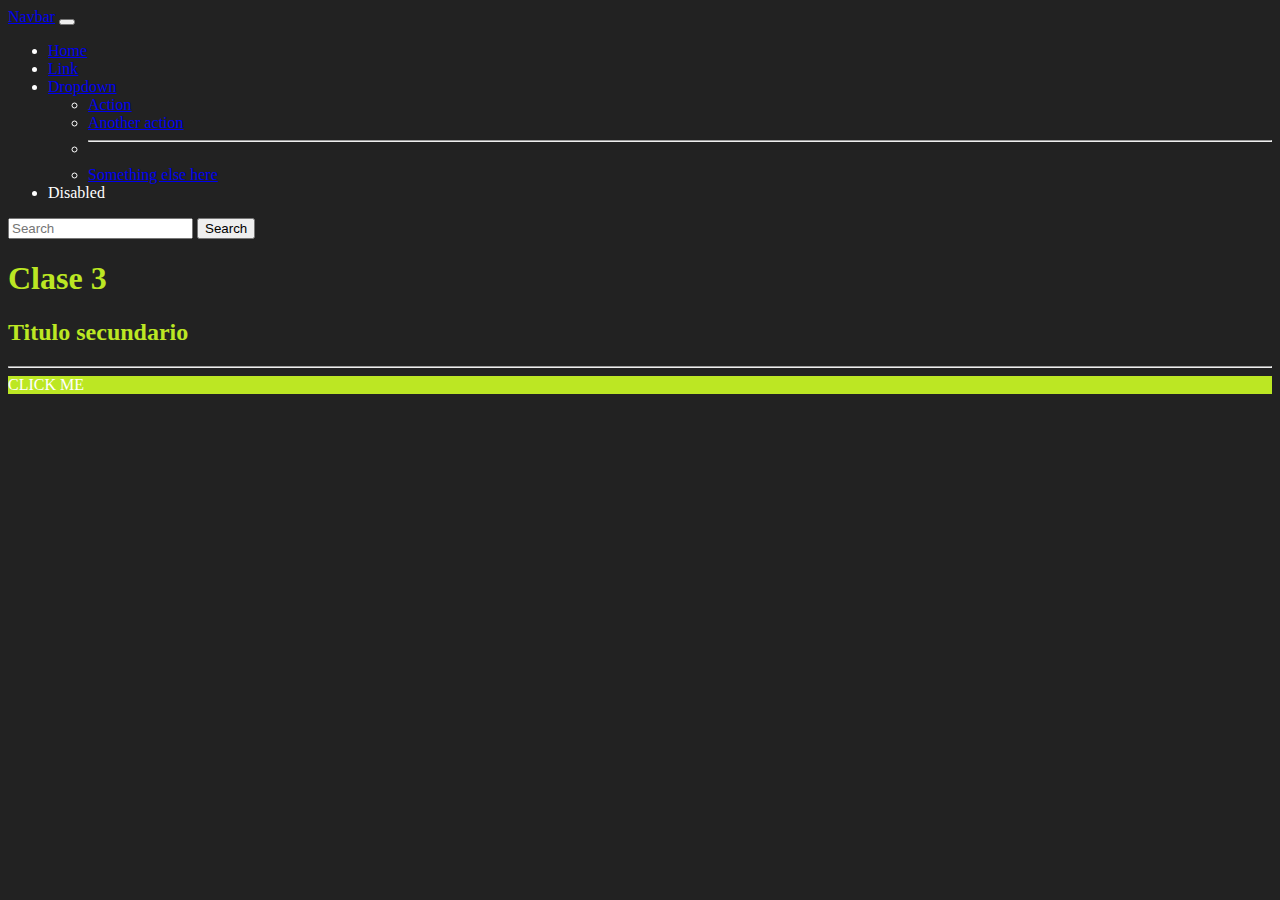
<file: clase_03/index.html>
<!DOCTYPE html>
<html lang="es">
<head>
    <meta charset="UTF-8">
    <meta http-equiv="X-UA-Compatible" content="IE=edge">
    <meta name="viewport" content="width=device-width, initial-scale=1.0">
    <title>Document</title>
    
    <link href="https://cdn.jsdelivr.net/npm/bootstrap@5.1.3/dist/css/bootstrap.min.css" rel="stylesheet" integrity="sha384-1BmE4kWBq78iYhFldvKuhfTAU6auU8tT94WrHftjDbrCEXSU1oBoqyl2QvZ6jIW3" crossorigin="anonymous">
    
    <link rel="stylesheet" href="css/estilos.css?a=1">
</head>
<body>
    <div class="container">

        <nav class="navbar navbar-expand-lg navbar-light bg-light">
            <div class="container-fluid">
              <a class="navbar-brand" href="#">Navbar</a>
              <button class="navbar-toggler" type="button" data-bs-toggle="collapse" data-bs-target="#navbarSupportedContent" aria-controls="navbarSupportedContent" aria-expanded="false" aria-label="Toggle navigation">
                <span class="navbar-toggler-icon"></span>
              </button>
              <div class="collapse navbar-collapse" id="navbarSupportedContent">
                <ul class="navbar-nav me-auto mb-2 mb-lg-0">
                  <li class="nav-item">
                    <a class="nav-link active" aria-current="page" href="#">Home</a>
                  </li>
                  <li class="nav-item">
                    <a class="nav-link" href="#">Link</a>
                  </li>
                  <li class="nav-item dropdown">
                    <a class="nav-link dropdown-toggle" href="#" id="navbarDropdown" role="button" data-bs-toggle="dropdown" aria-expanded="false">
                      Dropdown
                    </a>
                    <ul class="dropdown-menu" aria-labelledby="navbarDropdown">
                      <li><a class="dropdown-item" href="#">Action</a></li>
                      <li><a class="dropdown-item" href="#">Another action</a></li>
                      <li><hr class="dropdown-divider"></li>
                      <li><a class="dropdown-item" href="#">Something else here</a></li>
                    </ul>
                  </li>
                  <li class="nav-item">
                    <a class="nav-link disabled">Disabled</a>
                  </li>
                </ul>
                <form class="d-flex">
                  <input class="form-control me-2" type="search" placeholder="Search" aria-label="Search">
                  <button class="btn btn-outline-success" type="submit">Search</button>
                </form>
              </div>
            </div>
          </nav>





        <h1>Clase 3</h1>
        <h2>Titulo secundario</h2>
        <div id="box1" class="" style="color: #f00"></div>
        <hr>
        <div class="btn btn-danger">CLICK ME</div>
    </div>


    <script src="https://cdn.jsdelivr.net/npm/bootstrap@5.1.3/dist/js/bootstrap.bundle.min.js" integrity="sha384-ka7Sk0Gln4gmtz2MlQnikT1wXgYsOg+OMhuP+IlRH9sENBO0LRn5q+8nbTov4+1p" crossorigin="anonymous"></script>
</body>
</html>
</file>
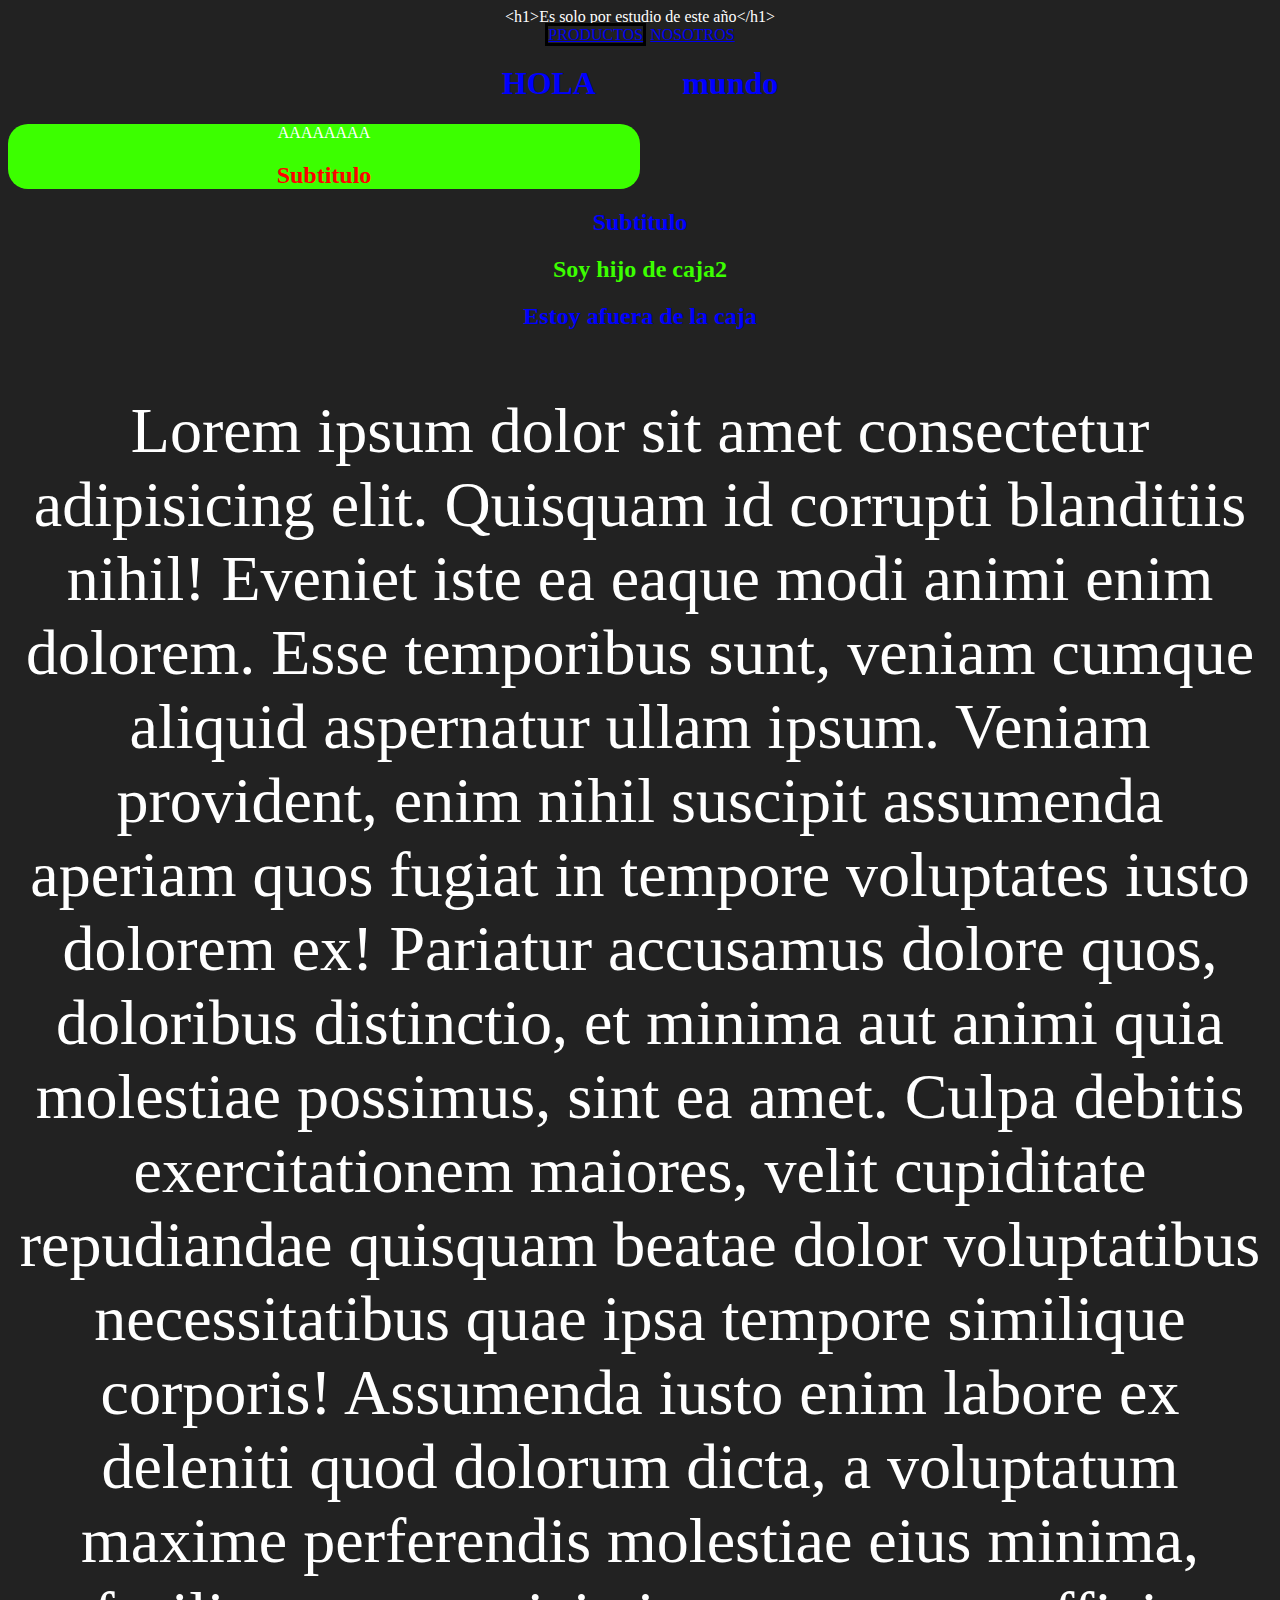
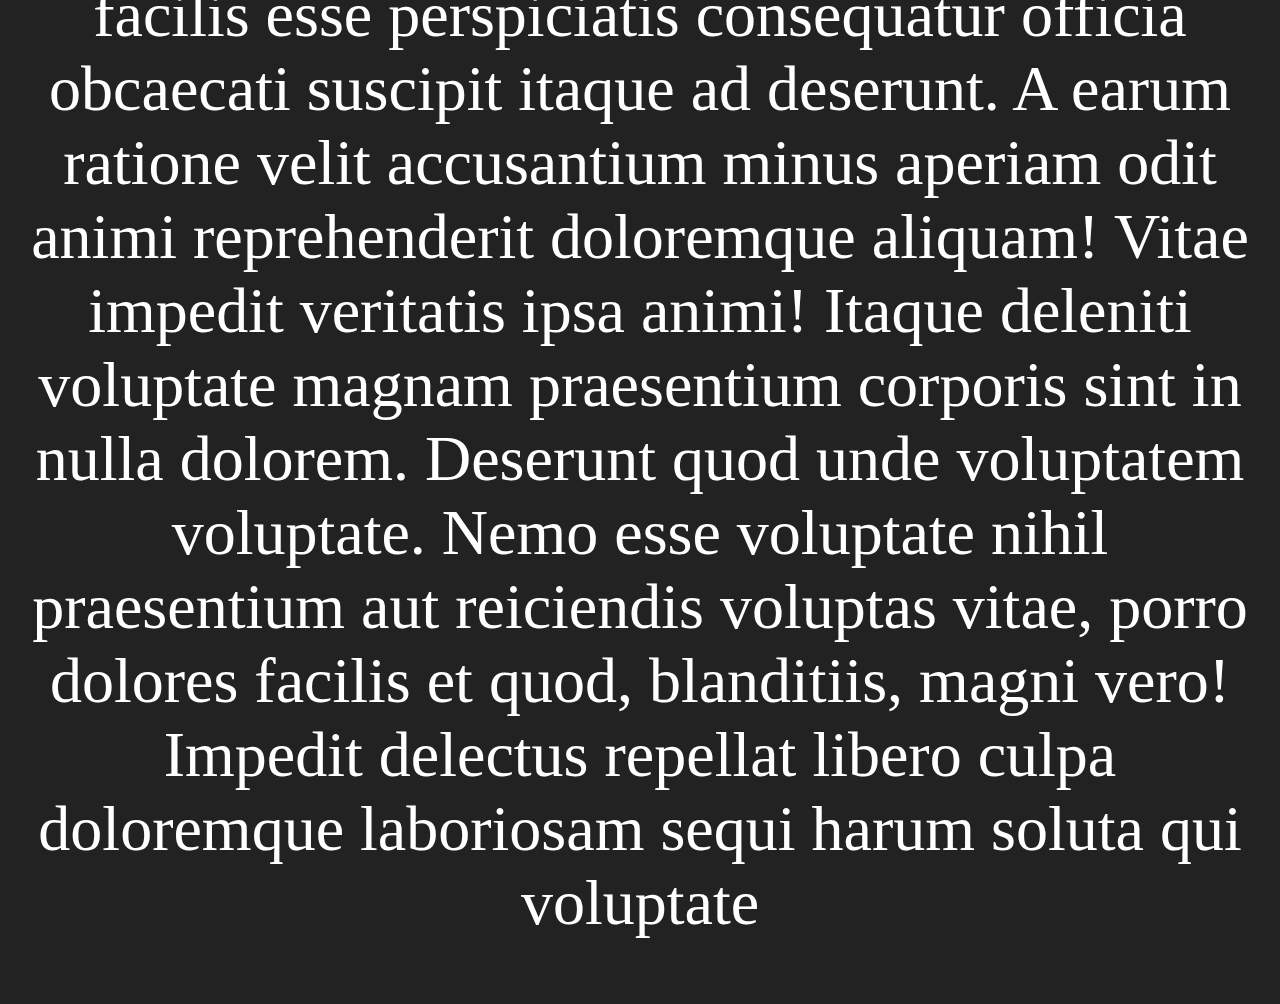
<file: clase_04/index.html>
<!DOCTYPE html>
<html lang="en">
<head>
    <meta charset="UTF-8">
    <meta http-equiv="X-UA-Compatible" content="IE=edge">
    <meta name="viewport" content="width=device-width, initial-scale=1.0">
    <title>Document</title>
    
    <link href="https://cdn.jsdelivr.net/npm/bootstrap@5.1.3/dist/css/bootstrap.min.css" rel="stylesheet" integrity="sha384-1BmE4kWBq78iYhFldvKuhfTAU6auU8tT94WrHftjDbrCEXSU1oBoqyl2QvZ6jIW3" crossorigin="anonymous">
    <link rel="stylesheet" href="css/estilos.css">
</head>
<body>

    <div class="container">
        &lt;h1&gt;Es solo por estudio de este a&ntilde;o&lt;/h1&gt;
<br>
    <nav>
        <a class="btn btn-primary btn-flat" href="productos.html">PRODUCTOS</a>
        <a href="nosotros.html">NOSOTROS</a>
    </nav>
    <h1>HOLA &nbsp;&nbsp;&nbsp;&nbsp;&nbsp;&nbsp;&nbsp;&nbsp;&nbsp;      mundo</h1>
    <div id="caja1">
        AAAAAAAA
        <h2>Subtitulo</h2>
    </div>
    <div id="caja2">
        <div>
            <h2>Subtitulo</h2>
        </div>
        <h2>Soy hijo de caja2</h2>
    </div>
    <h2>Estoy afuera de la caja</h2>
    <p>
    Lorem ipsum dolor sit amet consectetur adipisicing elit. Quisquam id corrupti blanditiis nihil! Eveniet iste ea eaque modi animi enim dolorem. Esse temporibus sunt, veniam cumque aliquid aspernatur ullam ipsum. Veniam provident, enim nihil suscipit assumenda aperiam quos fugiat in tempore voluptates iusto dolorem ex! Pariatur accusamus dolore quos, doloribus distinctio, et minima aut animi quia molestiae possimus, sint ea amet. Culpa debitis exercitationem maiores, velit cupiditate repudiandae quisquam beatae dolor voluptatibus necessitatibus quae ipsa tempore similique corporis! Assumenda iusto enim labore ex deleniti quod dolorum dicta, a voluptatum maxime perferendis molestiae eius minima, facilis esse perspiciatis consequatur officia obcaecati suscipit itaque ad deserunt. A earum ratione velit accusantium minus aperiam odit animi reprehenderit doloremque aliquam! Vitae impedit veritatis ipsa animi! Itaque deleniti voluptate magnam praesentium corporis sint in nulla dolorem. Deserunt quod unde voluptatem voluptate. Nemo esse voluptate nihil praesentium aut reiciendis voluptas vitae, porro dolores facilis et quod, blanditiis, magni vero! Impedit delectus repellat libero culpa doloremque laboriosam sequi harum soluta qui voluptate 
    </p>
    </div>
    




    <script src="https://cdn.jsdelivr.net/npm/bootstrap@5.1.3/dist/js/bootstrap.bundle.min.js" integrity="sha384-ka7Sk0Gln4gmtz2MlQnikT1wXgYsOg+OMhuP+IlRH9sENBO0LRn5q+8nbTov4+1p" crossorigin="anonymous"></script>
</body>
</html>
</file>
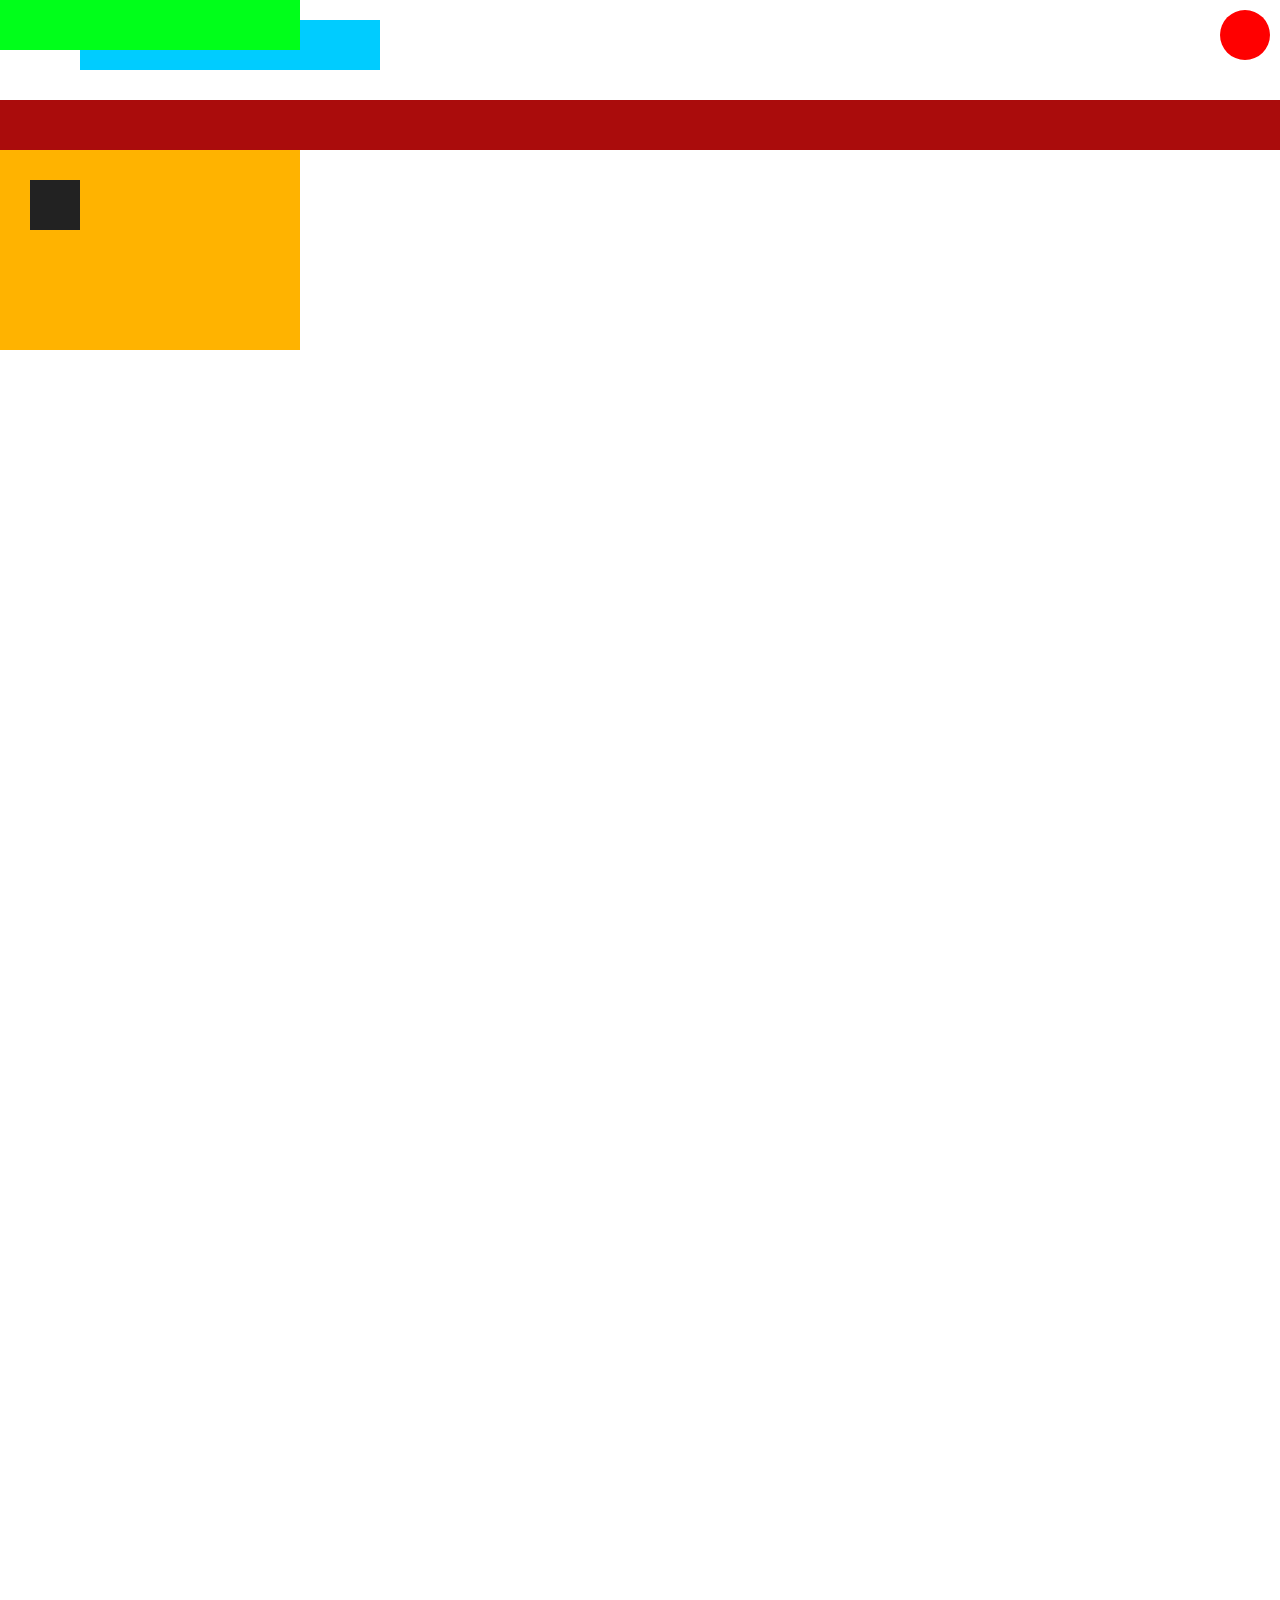
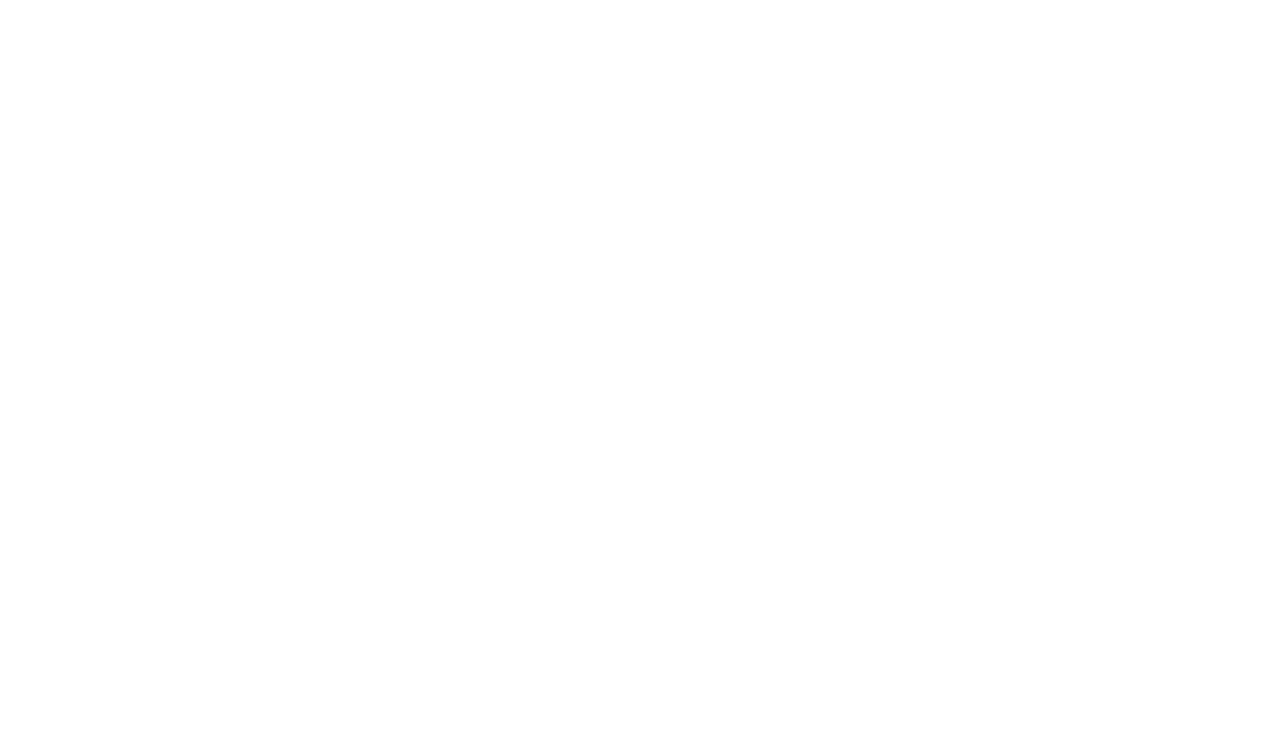
<file: clase_05/index.html>
<!DOCTYPE html>
<html lang="es">
<head>
    <meta charset="UTF-8">
    <meta http-equiv="X-UA-Compatible" content="IE=edge">
    <meta name="viewport" content="width=device-width, initial-scale=1.0">
    <title>Document</title>
    <link rel="stylesheet" href="css/estilos.css">
</head>
<body>

    <div id="caja1"></div>

    <div id="caja2"></div>
    <div id="caja3"></div>
    <div id="caja6"></div>
    <div id="caja4">
        <div id="caja5"></div>
    </div>
    





    <div style="height: 2000px ;"></div>
    
</body>
</html>
</file>
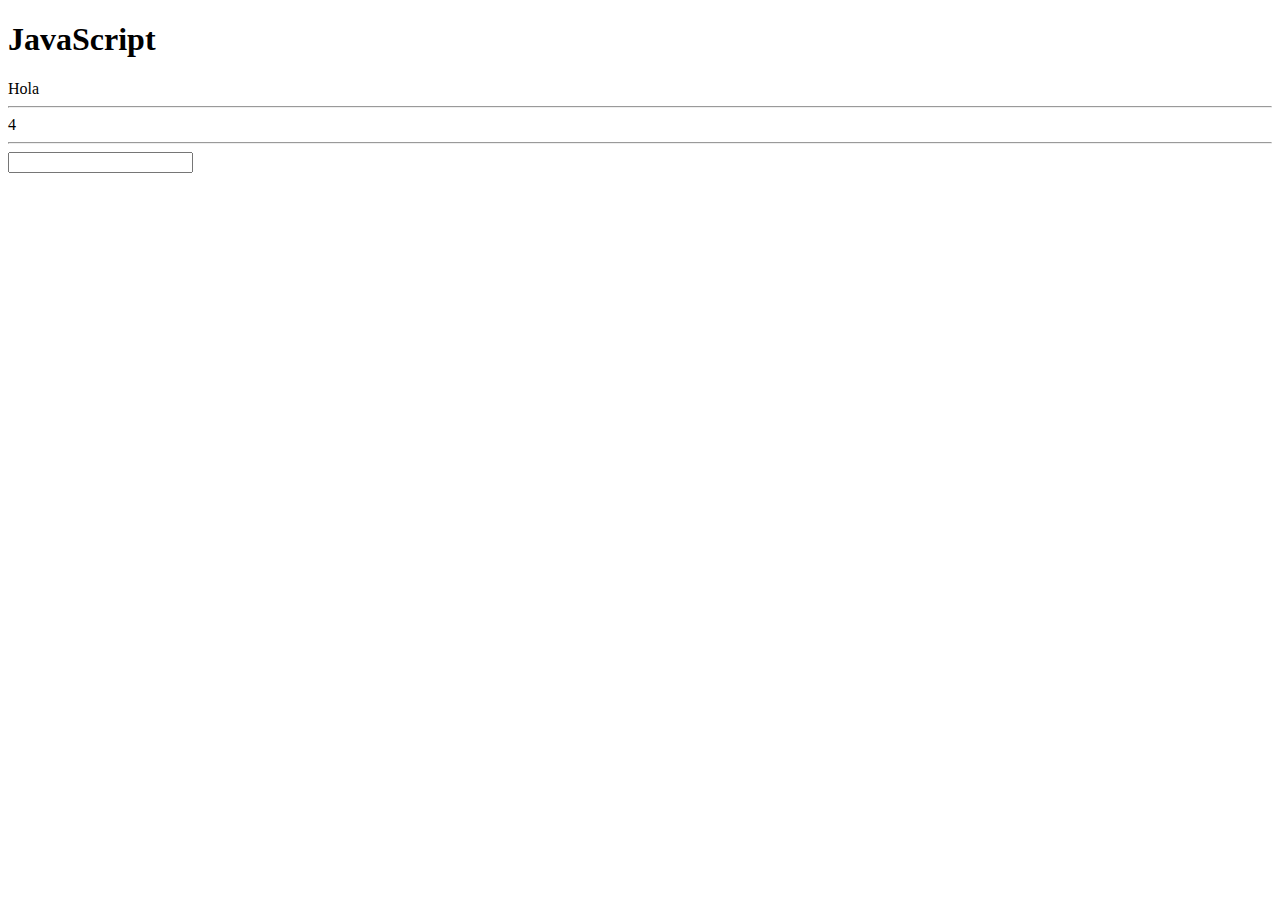
<file: clase_06/index.html>
<!DOCTYPE html>
<html lang="en">
<head>
    <link href='https://res.webserver.ar/img/dn_ico.png' rel='shortcut icon' type='image/png'>
    <meta charset="UTF-8">
    <meta http-equiv="X-UA-Compatible" content="IE=edge">
    <meta name="viewport" content="width=device-width, initial-scale=1.0">
    <title>Document</title>
    <link href="https://cdn.jsdelivr.net/npm/bootstrap@5.1.3/dist/css/bootstrap.min.css" rel="stylesheet" integrity="sha384-1BmE4kWBq78iYhFldvKuhfTAU6auU8tT94WrHftjDbrCEXSU1oBoqyl2QvZ6jIW3" crossorigin="anonymous">
</head>
<body>
   <div class="container">
    <h1>JavaScript</h1>
    <div id="caja1">Hola</div>
    <hr>
    <div id="btn1" data-x="" class="btn btn-danger">4</div>
    <hr>
    <input type="text" name="" id="valor">
   </div>
    <script src='js/scripts.js?a=1' charset='utf-8'></script>
</body>
</html>
</file>
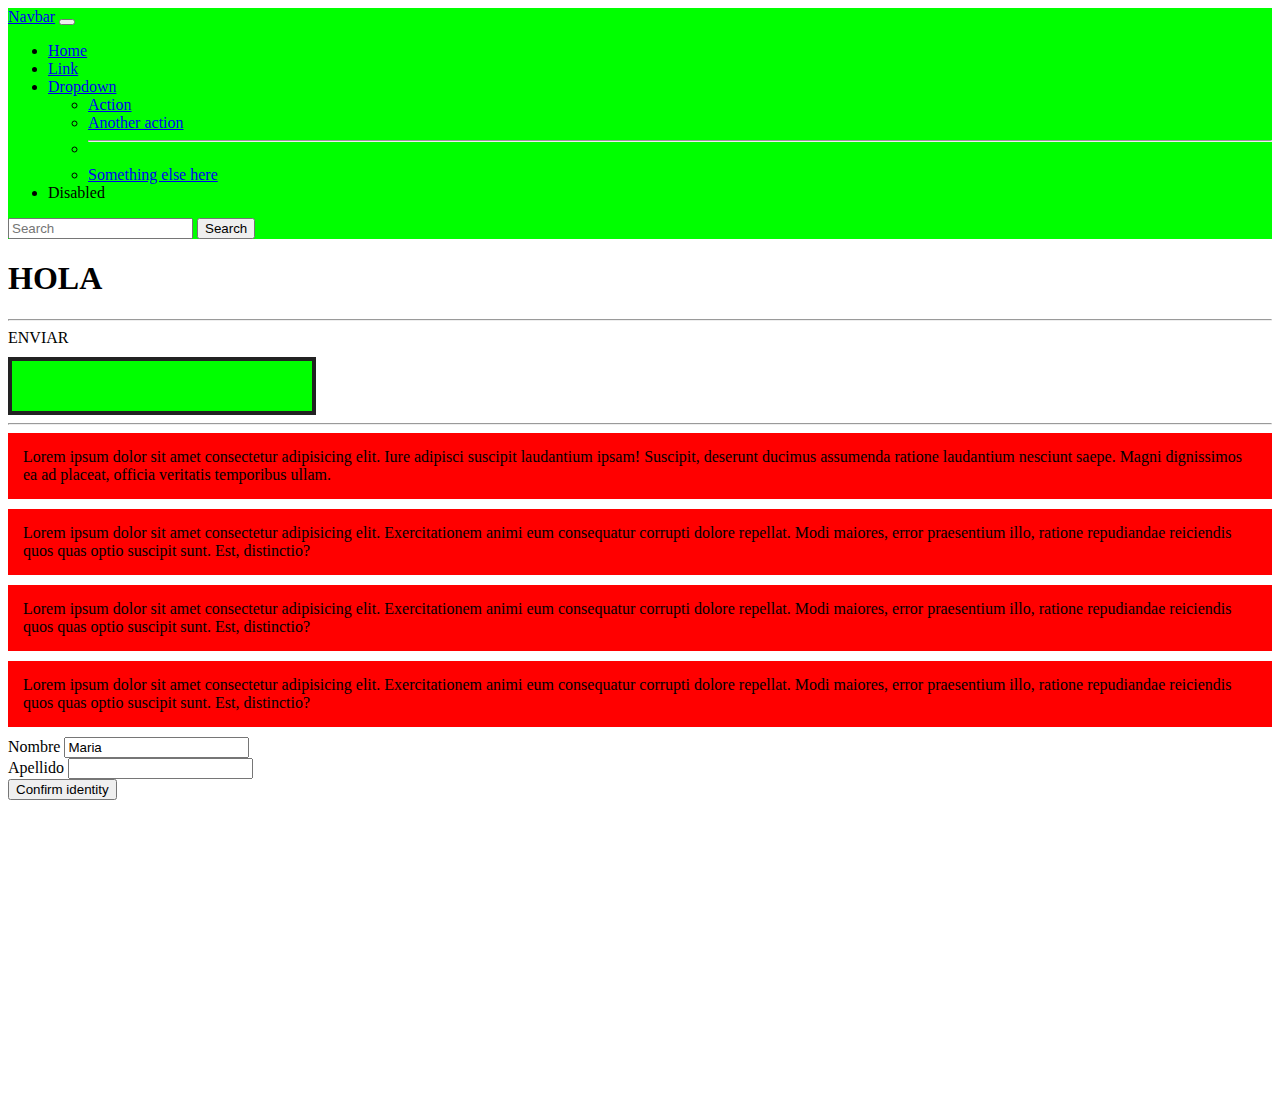
<file: clase_07/index.html>
<!DOCTYPE html>
<html lang="en">

<head>
    <meta charset="UTF-8">
    <meta http-equiv="X-UA-Compatible" content="IE=edge">
    <meta name="viewport" content="width=device-width, initial-scale=1.0">
    <title>Document</title>
    <link href="https://cdn.jsdelivr.net/npm/bootstrap@5.2.0-beta1/dist/css/bootstrap.min.css" rel="stylesheet"
        integrity="sha384-0evHe/X+R7YkIZDRvuzKMRqM+OrBnVFBL6DOitfPri4tjfHxaWutUpFmBp4vmVor" crossorigin="anonymous">
    <link rel="stylesheet" href="css/estilos.css">
</head>

<body>
    <nav class="navbar navbar-expand-lg bg-dark">
        <div class="container">
          <a class="navbar-brand" href="#">Navbar</a>
          <button class="navbar-toggler" type="button" data-bs-toggle="collapse" data-bs-target="#navbarSupportedContent" aria-controls="navbarSupportedContent" aria-expanded="false" aria-label="Toggle navigation">
            <span class="navbar-toggler-icon"></span>
          </button>
          <div class="collapse navbar-collapse" id="navbarSupportedContent">
            <ul class="navbar-nav me-auto mb-2 mb-lg-0">
              <li class="nav-item">
                <a class="nav-link active" aria-current="page" href="#">Home</a>
              </li>
              <li class="nav-item">
                <a class="nav-link" href="#">Link</a>
              </li>
              <li class="nav-item dropdown">
                <a class="nav-link dropdown-toggle" href="#" id="navbarDropdown" role="button" data-bs-toggle="dropdown" aria-expanded="false">
                  Dropdown
                </a>
                <ul class="dropdown-menu" aria-labelledby="navbarDropdown">
                  <li><a class="dropdown-item" href="#">Action</a></li>
                  <li><a class="dropdown-item" href="#">Another action</a></li>
                  <li><hr class="dropdown-divider"></li>
                  <li><a class="dropdown-item" href="#">Something else here</a></li>
                </ul>
              </li>
              <li class="nav-item">
                <a class="nav-link disabled">Disabled</a>
              </li>
            </ul>
            <form class="d-flex" role="search">
              <input class="form-control me-2" type="search" placeholder="Search" aria-label="Search">
              <button class="btn btn-outline-success" type="submit">Search</button>
            </form>
          </div>
        </div>
      </nav>
    <div class="container">
        <h1>HOLA</h1>
        <hr>
        <div id="btn_1" class="btn btn-info btn-mio">ENVIAR</div>

        <div id="caja1"></div>
    </div>
    <hr>
    <div class="container">
        <div class="row">
            <div class="col-6 col-md-3">
                <div class="box">
                    Lorem ipsum dolor sit amet consectetur adipisicing elit. Iure adipisci suscipit laudantium ipsam!
                    Suscipit, deserunt ducimus assumenda ratione laudantium nesciunt saepe. Magni dignissimos ea ad
                    placeat, officia veritatis temporibus ullam.
                </div>
            </div>
            <div class="col-6 col-md-3">
                <div class="box">
                    Lorem ipsum dolor sit amet consectetur adipisicing elit. Exercitationem animi eum consequatur
                    corrupti dolore repellat. Modi maiores, error praesentium illo, ratione repudiandae reiciendis quos
                    quas optio suscipit sunt. Est, distinctio?
                </div>
            </div>
            <div class="col-6 col-md-3">
                <div class="box">
                    Lorem ipsum dolor sit amet consectetur adipisicing elit. Exercitationem animi eum consequatur
                    corrupti dolore repellat. Modi maiores, error praesentium illo, ratione repudiandae reiciendis quos
                    quas optio suscipit sunt. Est, distinctio?
                </div>
            </div>
            <div class="col-6 col-md-3">
                <div class="box">
                    Lorem ipsum dolor sit amet consectetur adipisicing elit. Exercitationem animi eum consequatur
                    corrupti dolore repellat. Modi maiores, error praesentium illo, ratione repudiandae reiciendis quos
                    quas optio suscipit sunt. Est, distinctio?
                </div>
            </div>
        </div>
    </div>


    <div class="container" style="padding-bottom: 300px ;">
        <form action="#" method="post">
    
    
            <div class="row">
                
                <div class="col-md-4">
                    <div class="mb-3">
                        <label for="nombre" class="form-label">Nombre</label>

            <input type="text" class="form-control" id="nombre" name="nombre" value="Maria" required  >


                    </div>
                    <div class="mb-3">
                        <label for="apellido" class="form-label">Apellido</label>
                        <input type="password" class="form-control" id="apellido" name="apellido" required>
                    </div>
                </div>
            </div>
            <button type="submit" class="btn btn-primary mb-3">Confirm identity</button>
        </form>
    </div>


    <script src="https://cdn.jsdelivr.net/npm/bootstrap@5.2.0-beta1/dist/js/bootstrap.bundle.min.js"
        integrity="sha384-pprn3073KE6tl6bjs2QrFaJGz5/SUsLqktiwsUTF55Jfv3qYSDhgCecCxMW52nD2"
        crossorigin="anonymous"></script>
        <script src="js/scripts.js"></script>
</body>

</html>
</file>
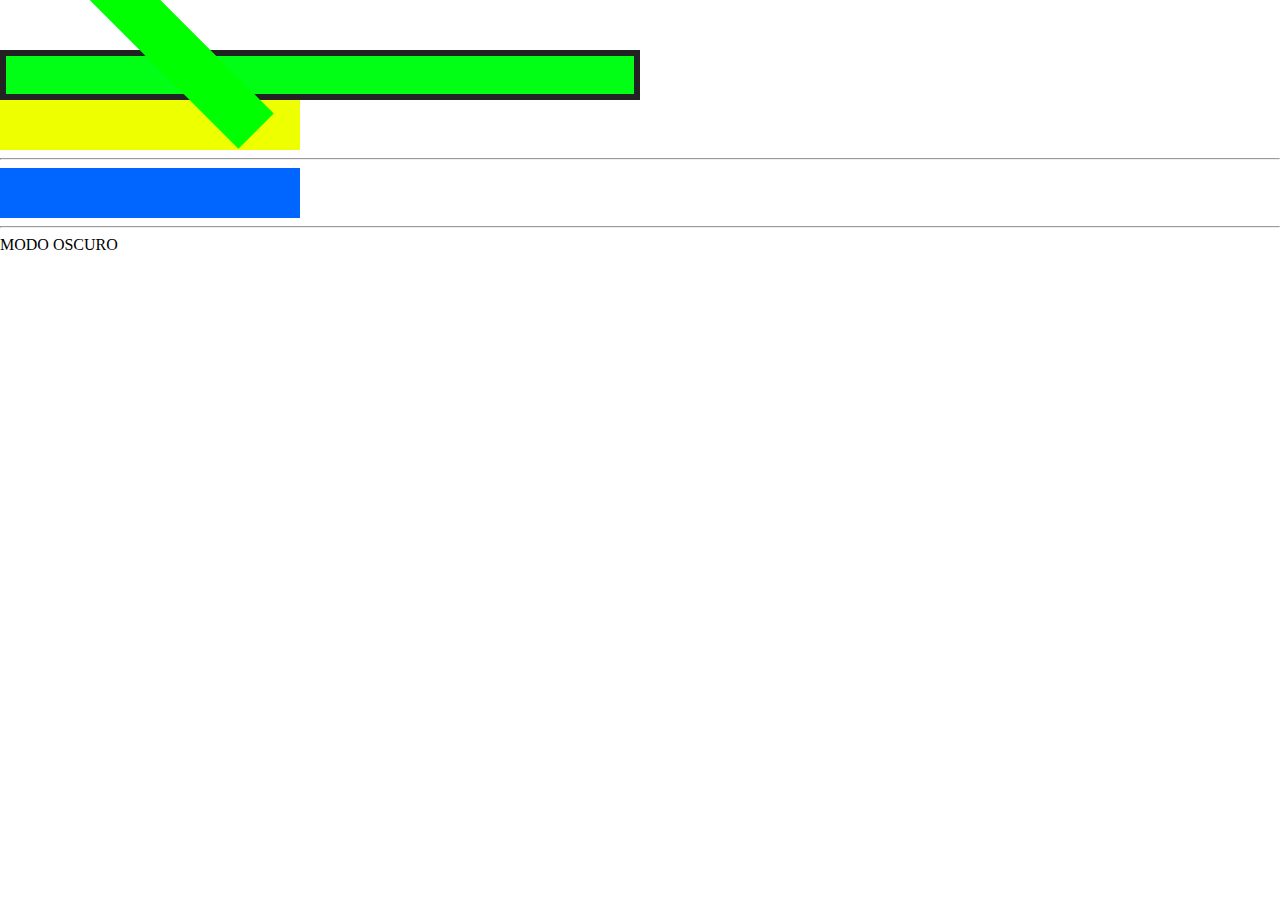
<file: clase_08/index.html>
<!DOCTYPE html>
<html lang="en">
<head>
    <meta charset="UTF-8">
    <meta http-equiv="X-UA-Compatible" content="IE=edge">
    <meta name="viewport" content="width=device-width, initial-scale=1.0">
    <title>Document</title>
    <link id="estilos" rel="stylesheet" href="css/estilos.css">
</head>
<body>
    <div id="caja1" class="caja"></div>
    <div id="caja2" class="caja"></div>
    <div id="caja3" class="caja"></div>
    <hr>
    <div id="caja4" class="caja"></div>
    <hr>
    <div id="btn_mo">MODO OSCURO</div>

    <script src='js/scripts.js' charset='utf-8'></script>
</body>
</html>
</file>
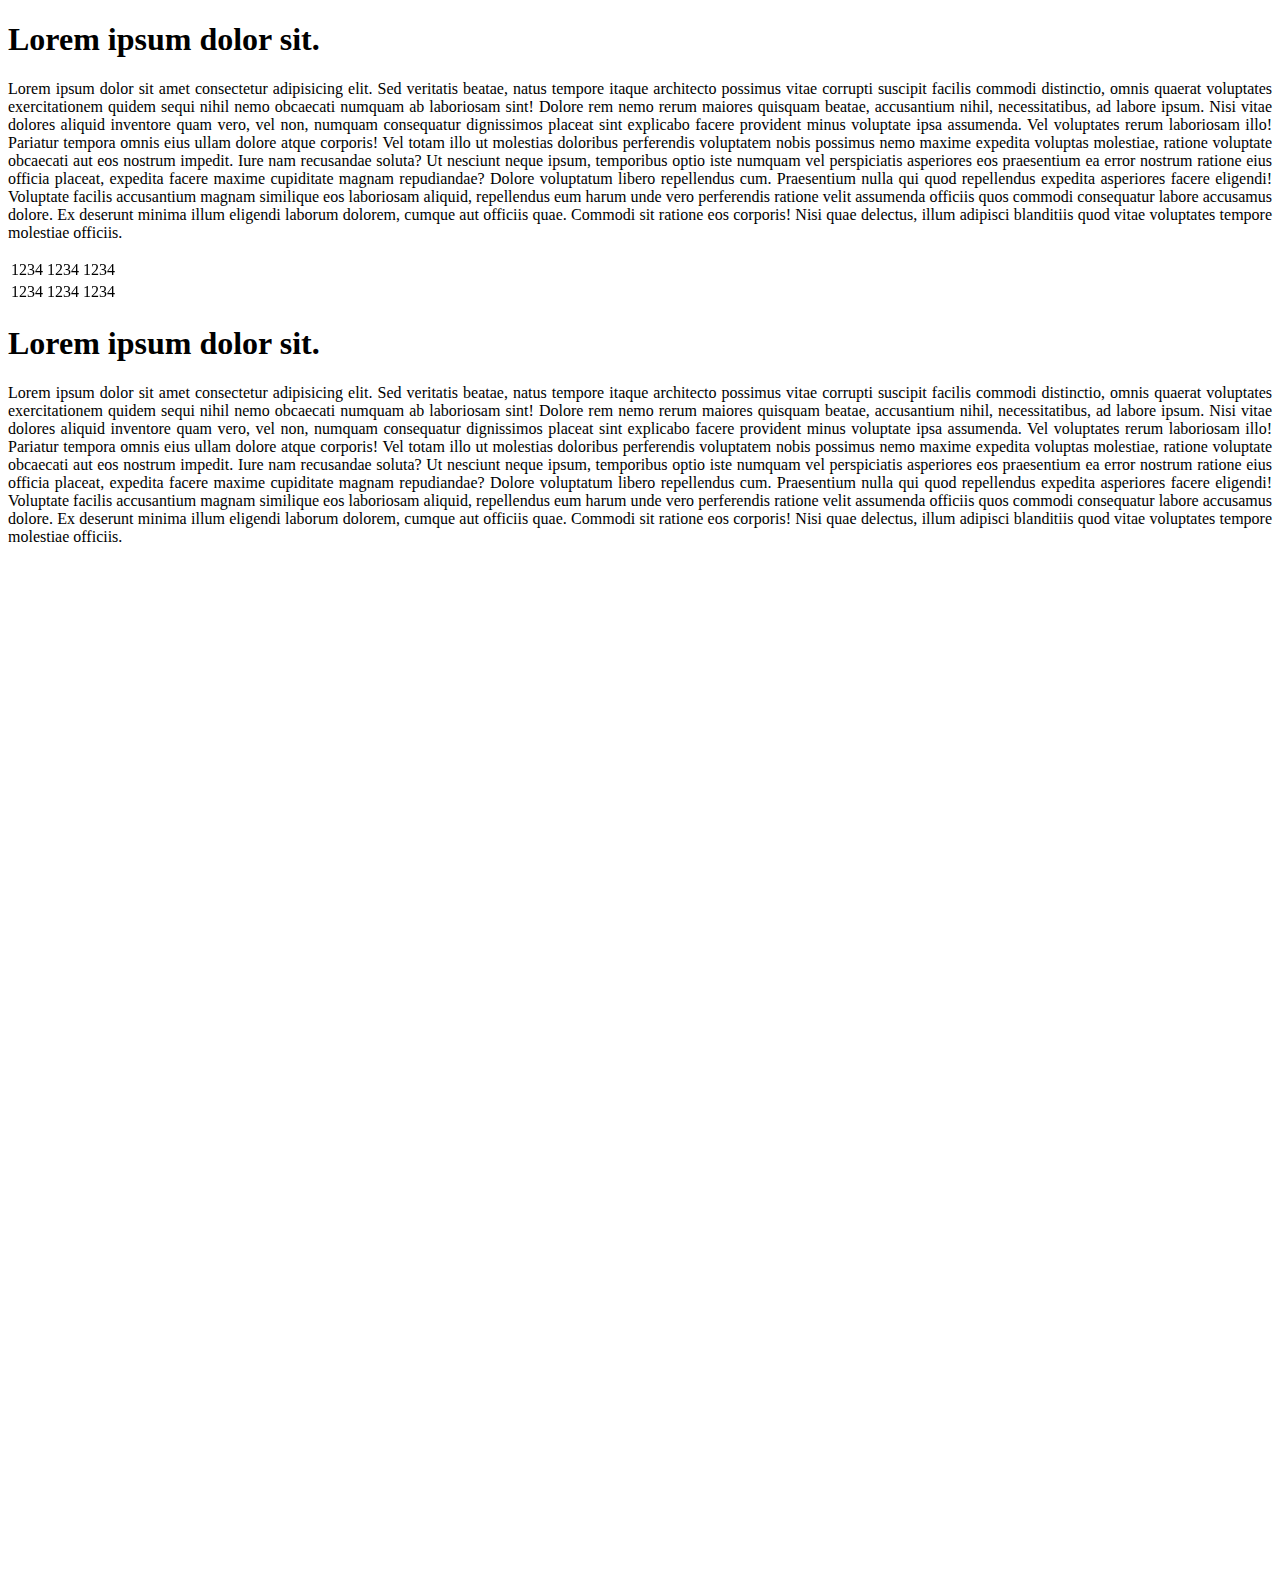
<file: clase_09/index.html>
<!DOCTYPE html>
<html lang="en">
<head>
    <meta charset="UTF-8">
    <meta http-equiv="X-UA-Compatible" content="IE=edge">
    <meta name="viewport" content="width=device-width, initial-scale=1.0">
    <title>Document</title>
    <link href="https://cdn.jsdelivr.net/npm/bootstrap@5.1.3/dist/css/bootstrap.min.css" rel="stylesheet" integrity="sha384-1BmE4kWBq78iYhFldvKuhfTAU6auU8tT94WrHftjDbrCEXSU1oBoqyl2QvZ6jIW3" crossorigin="anonymous">
    <link rel="stylesheet" href="css/estilos.css">
</head>
<body>
<div class="container">
    <h1>Lorem ipsum dolor sit.</h1>
    <p>
        Lorem ipsum dolor sit amet consectetur adipisicing elit. Sed veritatis beatae, natus tempore itaque architecto possimus vitae corrupti suscipit facilis commodi distinctio, omnis quaerat voluptates exercitationem quidem sequi nihil nemo obcaecati numquam ab laboriosam sint! Dolore rem nemo rerum maiores quisquam beatae, accusantium nihil, necessitatibus, ad labore ipsum. Nisi vitae dolores aliquid inventore quam vero, vel non, numquam consequatur dignissimos placeat sint explicabo facere provident minus voluptate ipsa assumenda. Vel voluptates rerum laboriosam illo! Pariatur tempora omnis eius ullam dolore atque corporis! Vel totam illo ut molestias doloribus perferendis voluptatem nobis possimus nemo maxime expedita voluptas molestiae, ratione voluptate obcaecati aut eos nostrum impedit. Iure nam recusandae soluta? Ut nesciunt neque ipsum, temporibus optio iste numquam vel perspiciatis asperiores eos praesentium ea error nostrum ratione eius officia placeat, expedita facere maxime cupiditate magnam repudiandae? Dolore voluptatum libero repellendus cum. Praesentium nulla qui quod repellendus expedita asperiores facere eligendi! Voluptate facilis accusantium magnam similique eos laboriosam aliquid, repellendus eum harum unde vero perferendis ratione velit assumenda officiis quos commodi consequatur labore accusamus dolore. Ex deserunt minima illum eligendi laborum dolorem, cumque aut officiis quae. Commodi sit ratione eos corporis! Nisi quae delectus, illum adipisci blanditiis quod vitae voluptates tempore molestiae officiis.
    </p>
</div>






    <div id="tbl1" class="container">
        <table class="table table-dark table-striped">
            <tr>
                <td>1234</td>
                <td>1234</td>
                <td>1234</td>
            </tr>
            <tr>
                <td>1234</td>
                <td>1234</td>
                <td>1234</td>
            </tr>
        </table>
    </div>

    <div class="container">
        <h1>Lorem ipsum dolor sit.</h1>
        <p>
            Lorem ipsum dolor sit amet consectetur adipisicing elit. Sed veritatis beatae, natus tempore itaque architecto possimus vitae corrupti suscipit facilis commodi distinctio, omnis quaerat voluptates exercitationem quidem sequi nihil nemo obcaecati numquam ab laboriosam sint! Dolore rem nemo rerum maiores quisquam beatae, accusantium nihil, necessitatibus, ad labore ipsum. Nisi vitae dolores aliquid inventore quam vero, vel non, numquam consequatur dignissimos placeat sint explicabo facere provident minus voluptate ipsa assumenda. Vel voluptates rerum laboriosam illo! Pariatur tempora omnis eius ullam dolore atque corporis! Vel totam illo ut molestias doloribus perferendis voluptatem nobis possimus nemo maxime expedita voluptas molestiae, ratione voluptate obcaecati aut eos nostrum impedit. Iure nam recusandae soluta? Ut nesciunt neque ipsum, temporibus optio iste numquam vel perspiciatis asperiores eos praesentium ea error nostrum ratione eius officia placeat, expedita facere maxime cupiditate magnam repudiandae? Dolore voluptatum libero repellendus cum. Praesentium nulla qui quod repellendus expedita asperiores facere eligendi! Voluptate facilis accusantium magnam similique eos laboriosam aliquid, repellendus eum harum unde vero perferendis ratione velit assumenda officiis quos commodi consequatur labore accusamus dolore. Ex deserunt minima illum eligendi laborum dolorem, cumque aut officiis quae. Commodi sit ratione eos corporis! Nisi quae delectus, illum adipisci blanditiis quod vitae voluptates tempore molestiae officiis.
        </p>
    </div>

    <div id="aaa"></div>
</body>
</html>
</file>
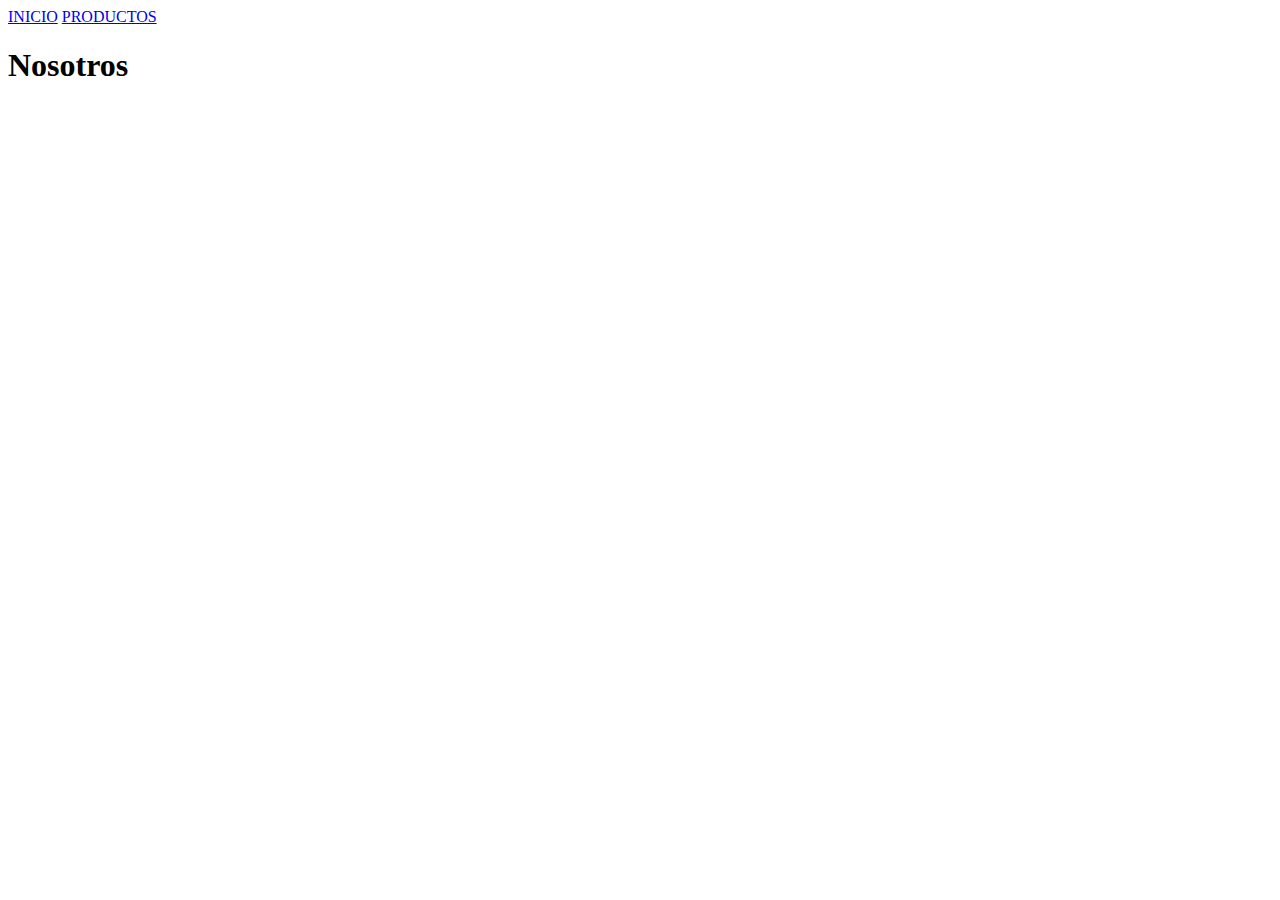
<file: clase_04/nosotros.html>
<!DOCTYPE html>
<html lang="en">
<head>
    <meta charset="UTF-8">
    <meta http-equiv="X-UA-Compatible" content="IE=edge">
    <meta name="viewport" content="width=device-width, initial-scale=1.0">
    <title>Document</title>
    <link href="https://cdn.jsdelivr.net/npm/bootstrap@5.1.3/dist/css/bootstrap.min.css" rel="stylesheet" integrity="sha384-1BmE4kWBq78iYhFldvKuhfTAU6auU8tT94WrHftjDbrCEXSU1oBoqyl2QvZ6jIW3" crossorigin="anonymous">
</head>
<body>
    <div class="container">
        <a href="index.html">INICIO</a>
        <a href="productos.html">PRODUCTOS</a>
        <h1>Nosotros</h1>
    </div>
  
    

    <script src="https://cdn.jsdelivr.net/npm/bootstrap@5.1.3/dist/js/bootstrap.bundle.min.js" integrity="sha384-ka7Sk0Gln4gmtz2MlQnikT1wXgYsOg+OMhuP+IlRH9sENBO0LRn5q+8nbTov4+1p" crossorigin="anonymous"></script>
</body>
</html>
</file>
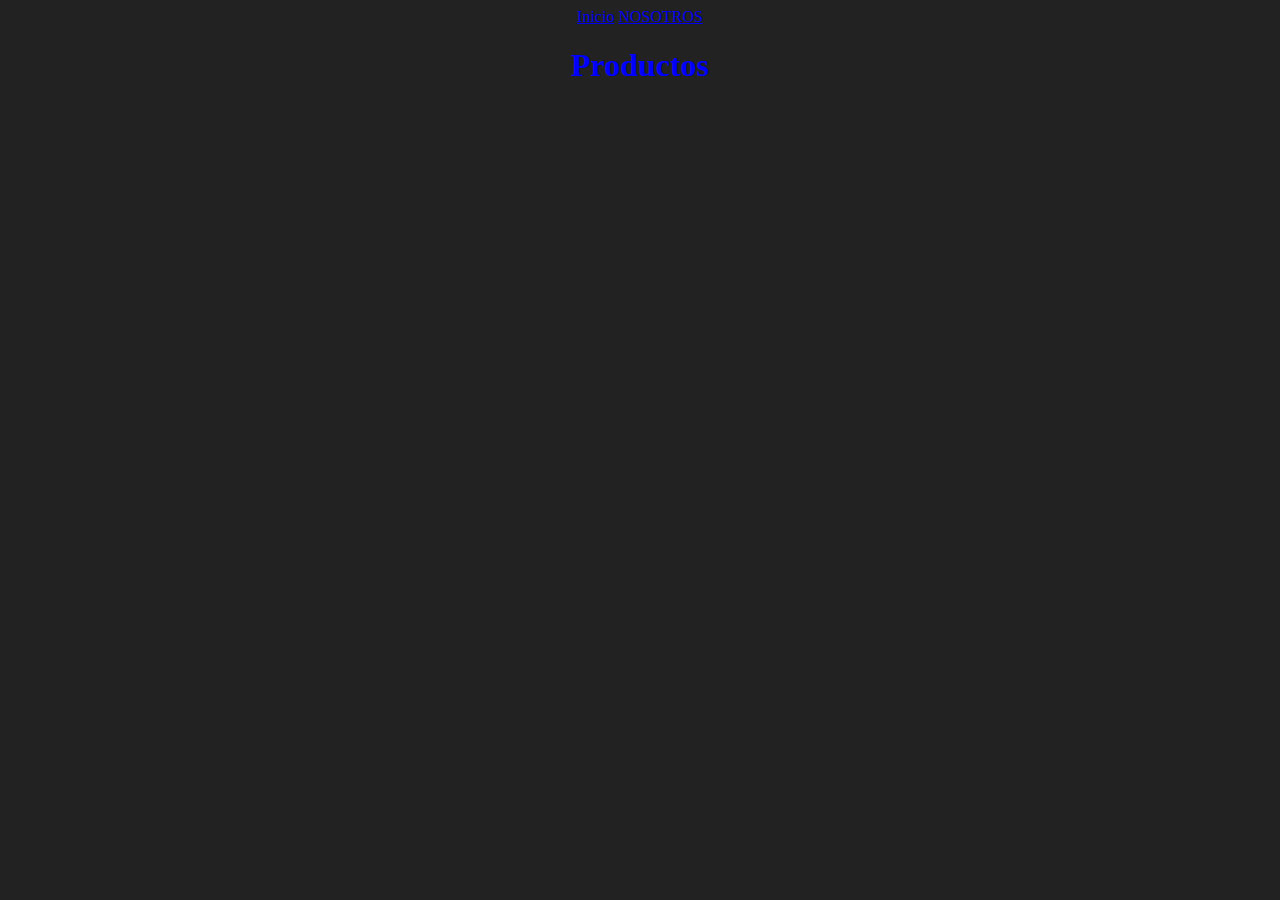
<file: clase_04/productos.html>
<!DOCTYPE html>
<html lang="en">
<head>
    <meta charset="UTF-8">
    <meta http-equiv="X-UA-Compatible" content="IE=edge">
    <meta name="viewport" content="width=device-width, initial-scale=1.0">
    <title>Document</title>
    <link href="https://cdn.jsdelivr.net/npm/bootstrap@5.1.3/dist/css/bootstrap.min.css" rel="stylesheet" integrity="sha384-1BmE4kWBq78iYhFldvKuhfTAU6auU8tT94WrHftjDbrCEXSU1oBoqyl2QvZ6jIW3" crossorigin="anonymous">
    <link rel="stylesheet" href="css/estilos.css">
</head>
<body>
<div class="container">
    <a href="index.html">Inicio</a>
    <a href="nosotros.html">NOSOTROS</a>
        <h1>Productos</h1>
</div>
  

<script src="https://cdn.jsdelivr.net/npm/bootstrap@5.1.3/dist/js/bootstrap.bundle.min.js" integrity="sha384-ka7Sk0Gln4gmtz2MlQnikT1wXgYsOg+OMhuP+IlRH9sENBO0LRn5q+8nbTov4+1p" crossorigin="anonymous"></script>
</body>
</html>
</file>
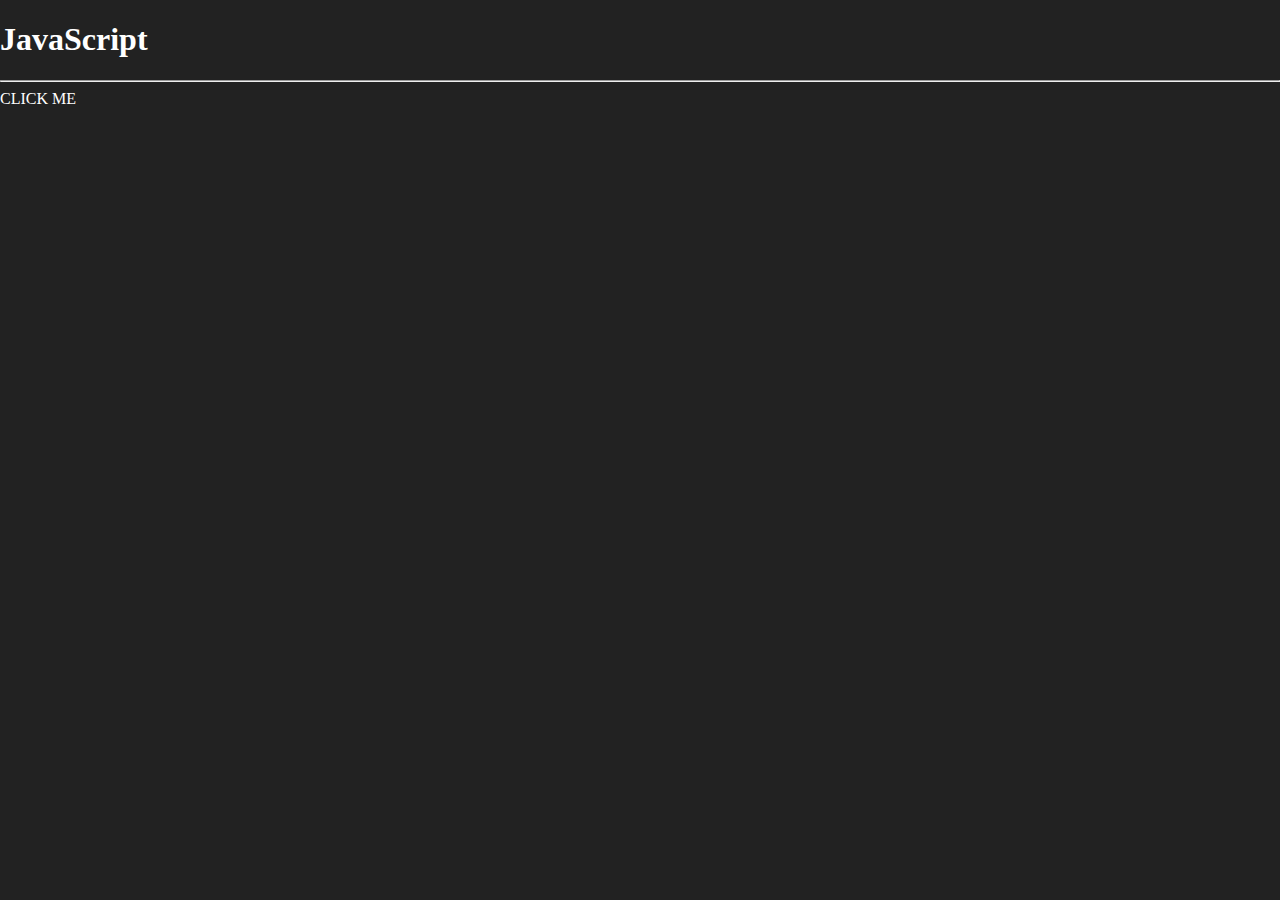
<file: clase_05/estudiojs.html>
<!DOCTYPE html>
<html lang="es">
<head>
    <meta charset="UTF-8">
    <meta http-equiv="X-UA-Compatible" content="IE=edge">
    <meta name="viewport" content="width=device-width, initial-scale=1.0">
    <title>Document</title>
    <link href="https://cdn.jsdelivr.net/npm/bootstrap@5.1.3/dist/css/bootstrap.min.css" rel="stylesheet" integrity="sha384-1BmE4kWBq78iYhFldvKuhfTAU6auU8tT94WrHftjDbrCEXSU1oBoqyl2QvZ6jIW3" crossorigin="anonymous">
    <link rel="stylesheet" href="css/estudiojs.css">
    
</head>
<body>
<div class="container">
    <h1>JavaScript</h1>
    <hr>
    <div id="btn_1" class="btn btn-danger">CLICK ME</div>
</div>
   
    
<script src="js/scripts.js"></script>
</body>
</html>
</file>
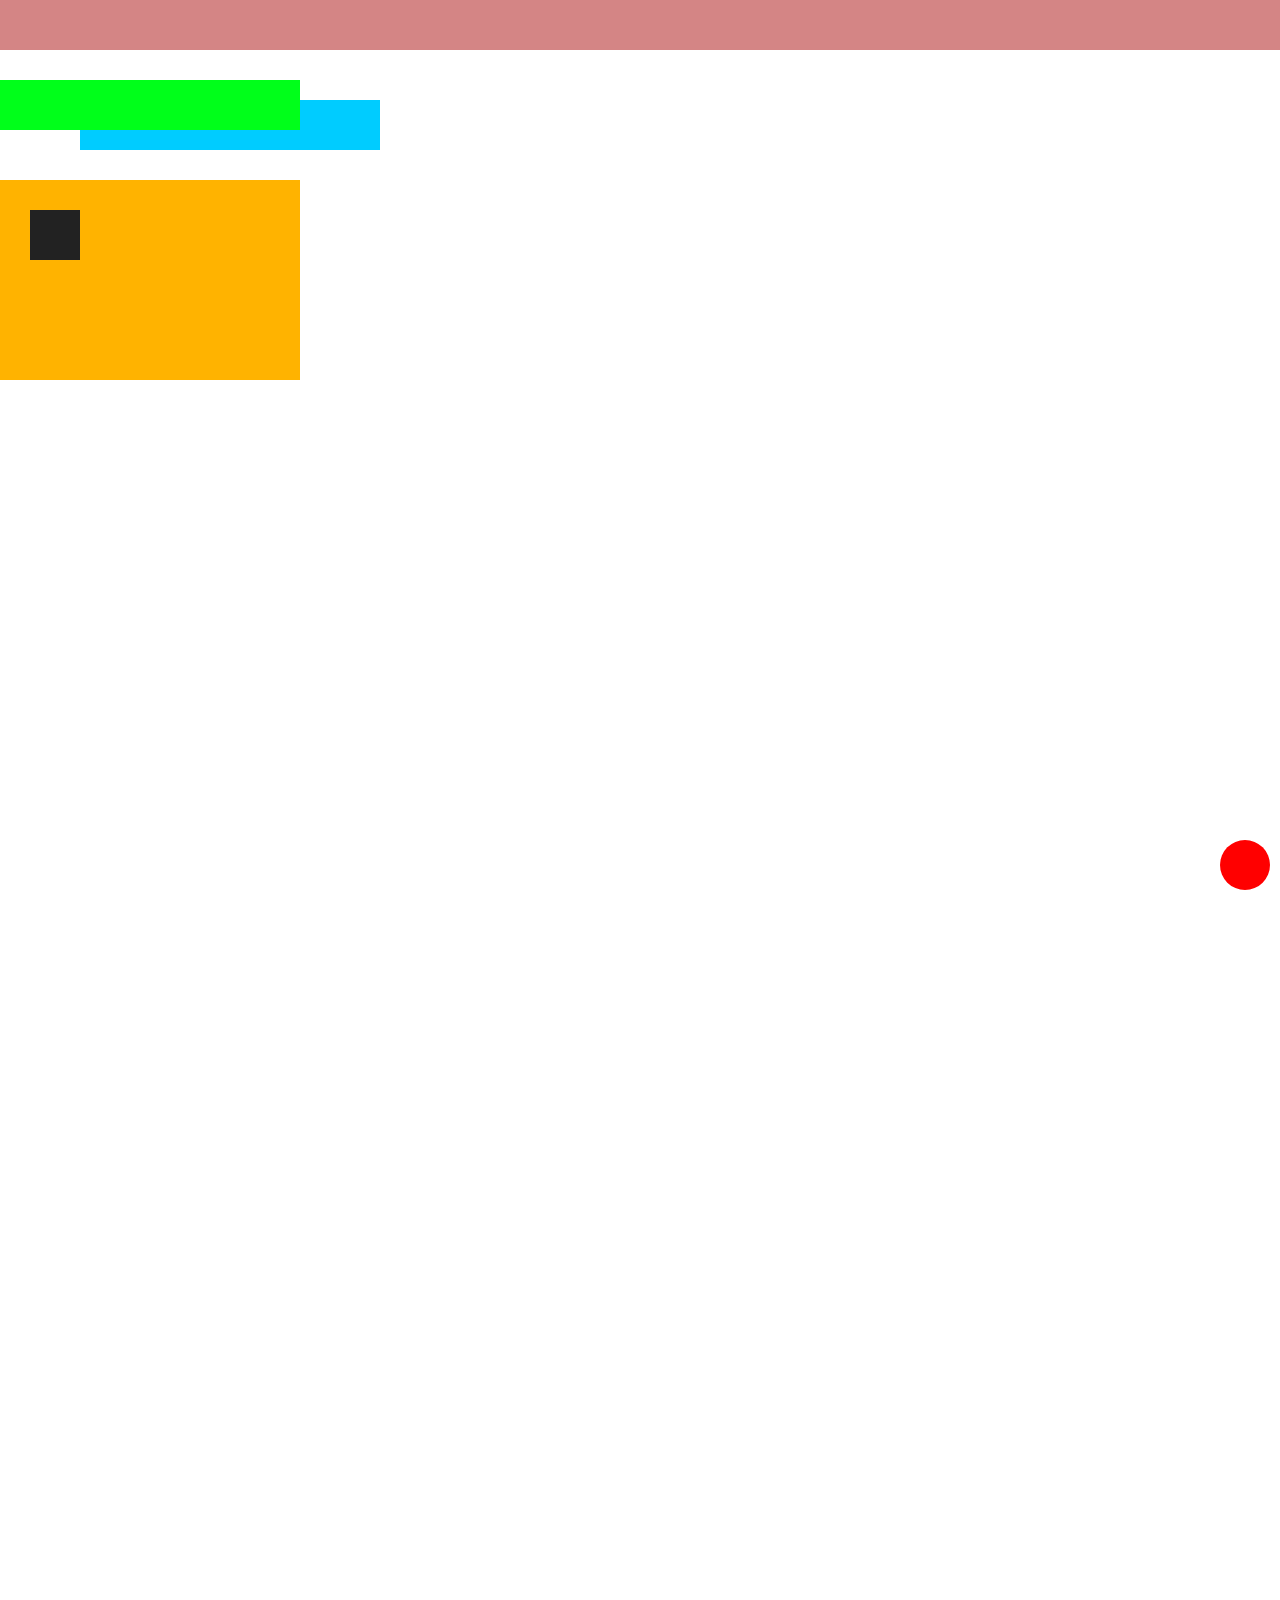
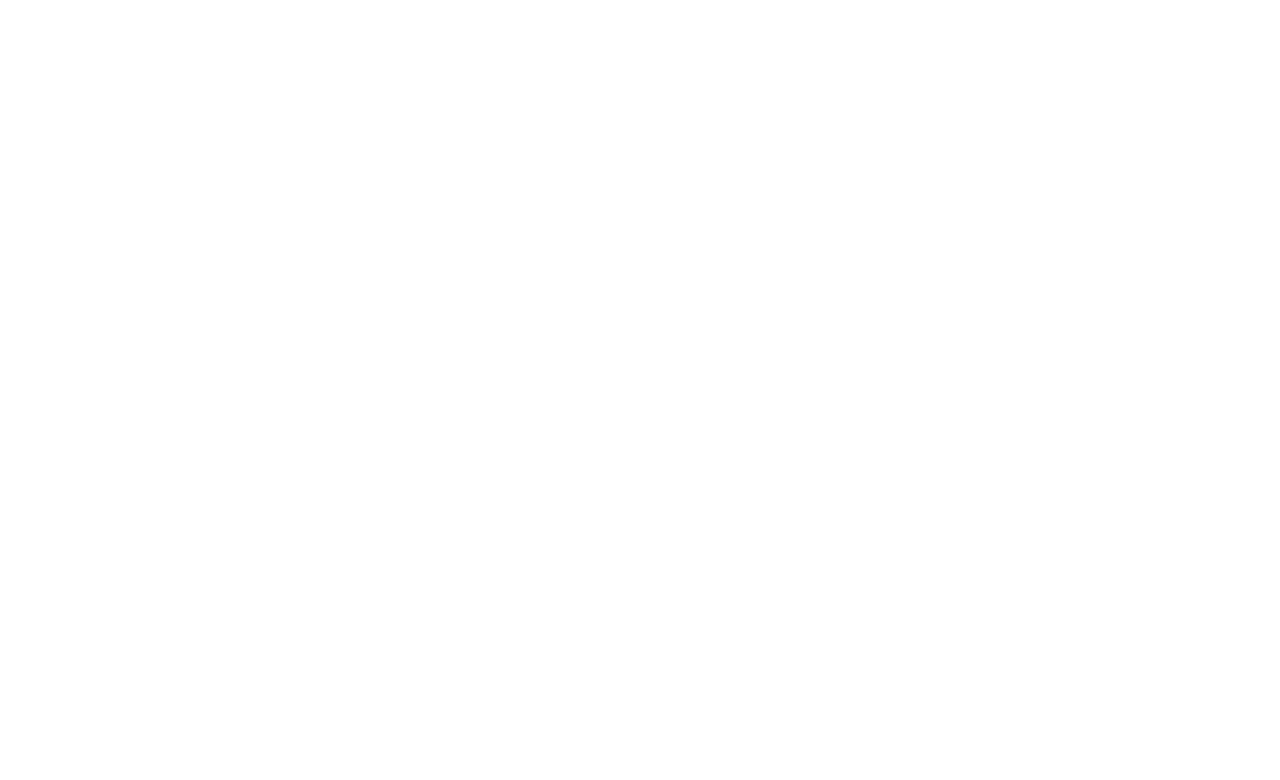
<file: clase_05/index2.html>
<!DOCTYPE html>
<html lang="es">
<head>
    <meta charset="UTF-8">
    <meta http-equiv="X-UA-Compatible" content="IE=edge">
    <meta name="viewport" content="width=device-width, initial-scale=1.0">
    <title>Document</title>
    <link rel="stylesheet" href="css/estilos2.css">
</head>
<body>
    <div id="caja6"></div>

    <div id="contenedor">
        
        <div id="caja1"></div>
        <div id="caja2"></div>
        <div id="caja3"></div>
        <div id="caja4">
            <div id="caja5"></div>
        </div>
    </div>
    





    <div style="height: 2000px ;"></div>
    
</body>
</html>
</file>
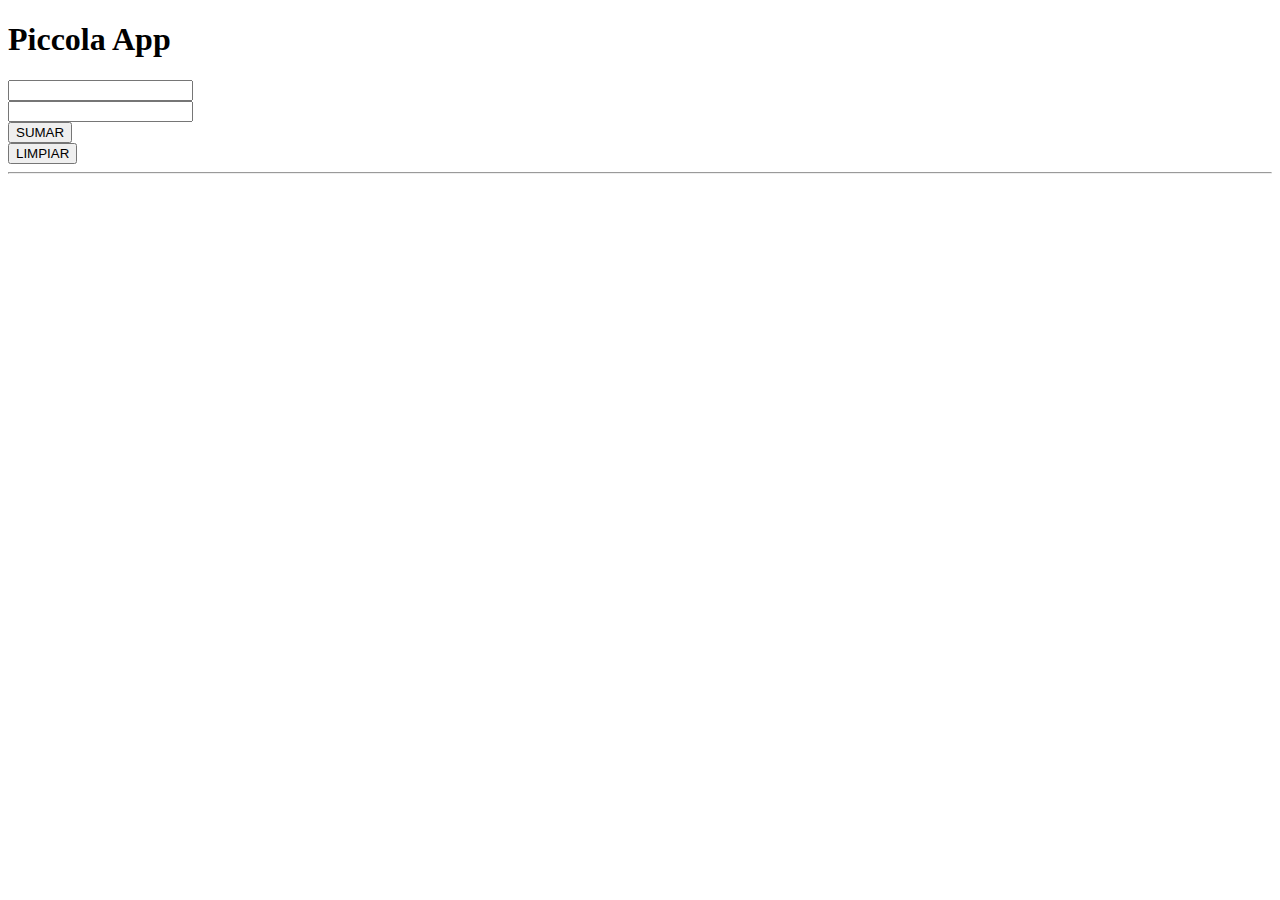
<file: clase_06/piccola_app.html>
<!DOCTYPE html>
<html lang="en">
<head>
    <meta charset="UTF-8">
    <meta http-equiv="X-UA-Compatible" content="IE=edge">
    <meta name="viewport" content="width=device-width, initial-scale=1.0">
    <title>Document</title>
    <link href="https://cdn.jsdelivr.net/npm/bootstrap@5.1.3/dist/css/bootstrap.min.css" rel="stylesheet" integrity="sha384-1BmE4kWBq78iYhFldvKuhfTAU6auU8tT94WrHftjDbrCEXSU1oBoqyl2QvZ6jIW3" crossorigin="anonymous">
    <link rel="stylesheet" href="css/piccola_app.css">
</head>
<body>

    <div class="container">
        <h1>Piccola App</h1>
        <div class="row">
            <div class="col-md-6">
                <form>
                    <div class="mb-3">
                
                        <input  type="text" class="form-control" id="n1" >
                    </div>
                    <div class="mb-3">
                
                        <input type="text" class="form-control" id="n2" >
                    </div>
                    <div class="col-auto">
                        <button type="button" id="btn1" class="btn btn-primary mb-3">SUMAR</button>
                      </div>
                      <div class="col-auto">
                        <button type="button" id="btn2" class="btn btn-primary mb-3">LIMPIAR</button>
                      </div>
                </form>
                <hr>
                <div id="resultado"></div>
            </div>
        </div>
    </div>
    

    <script src='js/piccola_app.js' charset='utf-8'></script>
</body>
</html>
</file>
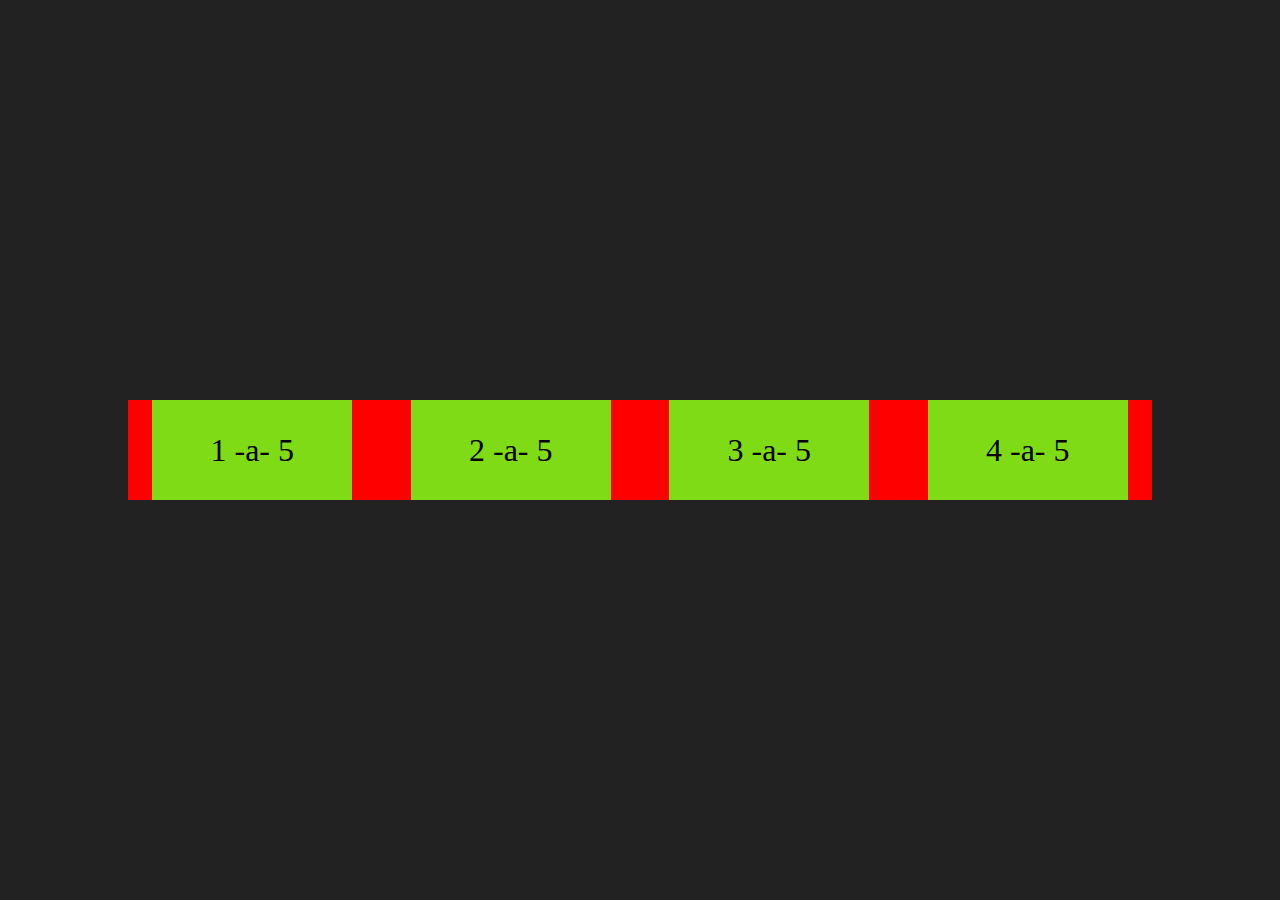
<file: clase_09/flex.html>
<!DOCTYPE html>
<html lang="en">
<head>
    <meta charset="UTF-8">
    <meta http-equiv="X-UA-Compatible" content="IE=edge">
    <meta name="viewport" content="width=device-width, initial-scale=1.0">
    <title>Document</title>
    <link rel="stylesheet" href="css/flex.css">
</head>
<body>
    <div id="pag">
    <div id="box1">
        <div class="btn">aaa</div>
        <div class="btn">bbb</div>
        <div class="btn">ccc</div>
        <div class="btn">ccc</div>
    </div>
</div>

<script src="js/scripts.js"></script>
</body>
</html>
</file>
<file: clase_03/css/estilos.css>
body{
    background: #222;
    color: #fff;
}

h1, h2, h3, p{
    color: #bce723;
}

.btn-danger{
    background: #bce723;
}
</file>
<file: clase_04/css/estilos.css>
/* *{
    display: none;
} */

/* aca estan ,poggrg */
body{
    background: #222;
    color: #fff;
}
h1,h2,h3{
    color: #00f;
}
#caja1 h2{
    color: #f00;
    
}
#caja1{
    background: #3cff00;
    width: 50%;
    border-radius: 20px;
}
#caja1:hover{
    background: #666;
    width: 100%;
    color: #fff;
}
#caja2 > h2{
    color: #3cff00;
}
/* .btn{
    border-radius: 0px !important;
} */
/* .btn-danger{
    border-radius: 0px !important;
} */

.btn-flat{
    border-radius: 0px !important; 
    border: #000 solid 3px !important;
}
.container p{
    font-size: 4em;
}
.container{
    text-align: center;
}
#caja1{

}

.fondo_verde{

}
</file>
<file: clase_05/css/estilos.css>
*,
*::before,
*::after {
    box-sizing: border-box;    
}
body, html{
    padding: 0;
    margin: 0;
}





#caja1{
    width: 50px;
    height: 50px;
    background: #f00;
    border-radius: 50%;
    position: fixed;
    top: 10px;
    right: 10px;
    z-index: 100;
}
#caja2{
    width: 300px;
    height: 50px;
    background: #00ff1a;
    z-index: 50;
    position: relative;
}
#caja3{
    width: 300px;
    height: 50px;
    background: #00ccff;
    /* border: #000 solid 8px; */
    position: relative;
    left: 80px;
    top: -30px;
}
#caja4{
    width: 300px;
    height: 200px;
    background: #ffb300;
    /* border: #000 solid 8px; */
    position: relative;
}
#caja5{
    width: 50px;
    height: 50px;
    background: #222;
    /* border: #000 solid 8px; */
    position: absolute;
    top: 30px;
    left: 30px;
}
#caja6{
    width: 100%;
    height: 50px;
    background: #aa0c0c;
    position: sticky;
    top: 0px;
    z-index: 99;
    
}
</file>
<file: clase_07/css/estilos.css>
.btn-mio{
    border-radius: 0px;
}

#caja1{
    margin-top: 10px;
    width: 300px;
    height: 50px;
    background: #0f0;
    display: none;
}

@media (min-width: 576px) {
    
} 

@media (min-width: 768px) {
    #caja1{        
        background: #00f;
        display: block;
    } 
}  
@media (min-width: 992px) {
    #caja1{        
        background: #0f0;
        border: #222 solid 4px;
    }  
}  
@media (min-width: 1200px) {
    
}

.box{
    background: #f00;
    padding: 15px;
    margin-bottom: 10px;

}

.bg-dark{
    background-color: #0f0 !important;
}
</file>
<file: clase_08/css/estilos.css>
*,
*::before,
*::after {
    box-sizing: border-box;    
}
body, html{
    padding: 0;
    margin: 0;
}

#caja1{
    width: 300px;
    height: 50px;
    background: #f00;
    transition-property: all;
    transition-duration: 0.4s;
    transition-timing-function: linear;
}

#caja1:hover{
    background: #0f0;
    /* transform: translateX(100px); */
    transform: rotate(45deg);
}

#caja2{
    width: 50%;
    height: 50px;
    background: #00ff15;
    border: solid 6px #222;
    transition-property: all;
    transition-duration: 0.4s;
    transition-timing-function: linear;
}

#caja2:hover{
    width: 100%;
    transform: scale(2);
}

#caja3{
    width: 300px;
    height: 50px;
    background: #eeff00;
    cursor: pointer;
    
}

#caja4{
    width: 300px;
    height: 50px;
    background: #0066ff;
    cursor: pointer;
    
}

.bordes{
    border: #222 4px solid;
}

#btn_mo{
    cursor: pointer;
}
</file>
<file: clase_09/css/estilos.css>
#aaa{
    height: 1000px;
}

#tbl1{
    position: sticky;
    top: 50px
}

p{
    text-align: left;
}


@media (min-width: 576px) {
    
}  
@media (min-width: 768px) {
    
}  
@media (min-width: 992px) {
    p{
        text-align:justify;
    }
}  
@media (min-width: 1200px) {
    
}
</file>
<file: clase_05/css/estudiojs.css>
*,
*::before,
*::after {
    box-sizing: border-box;    
}
body, html{
    padding: 0;
    margin: 0;
}

body{
    background: #222;
    color: #fff;
}
</file>
<file: clase_05/css/estilos2.css>
*,
*::before,
*::after {
    box-sizing: border-box;    
}
body, html{
    padding: 0;
    margin: 0;
}





#caja1{
    width: 50px;
    height: 50px;
    background: #f00;
    border-radius: 50%;
    position: fixed;
    bottom: 10px;
    right: 10px;
    z-index: 100;
}
#caja2{
    width: 300px;
    height: 50px;
    background: #00ff1a;
    z-index: 50;
    position: relative;
}
#caja3{
    width: 300px;
    height: 50px;
    background: #00ccff;
    /* border: #000 solid 8px; */
    position: relative;
    left: 80px;
    top: -30px;
}
#caja4{
    width: 300px;
    height: 200px;
    background: #ffb300;
    /* border: #000 solid 8px; */
    position: relative;
}
#caja5{
    width: 50px;
    height: 50px;
    background: #222;
    /* border: #000 solid 8px; */
    position: absolute;
    top: 30px;
    left: 30px;
}
#caja6{
    width: 100%;
    height: 50px;
    background: #aa0c0c;
    position: fixed;
    top: 0px;
    z-index: 99;
    margin-bottom: 40px;
    opacity: 0.5;
    
}

#contenedor{
    padding-top: 80px;
}
</file>
<file: clase_06/css/piccola_app.css>
.mover_100{
    transform: translateX(100px);
}
</file>
<file: clase_09/css/flex.css>
*,
*::before,
*::after {
    box-sizing: border-box;    
}
body{
    padding: 0;
    margin: 0;
}
.dp-container {
    width: 100%;
    padding-right: 5rem;
    padding-left: 5rem;
    margin-right: auto;
    margin-left: auto;
}
#pag{
    width: 100vw;
    height: 100vh;
    background: #222;
    display: flex;
    
    justify-content: center;
    align-items: center;
}

.btn{
    padding: 15px;
    font-size: 2rem;
    background: #7fdb16;
    width: 200px;
    cursor: pointer;
    display: flex;
    
    justify-content: center;
    align-items: center;
}
.btn:hover{
    background: #406d0c;
}

#box1{
    display: flex;
    /* flex-direction: column; */
    justify-content:space-around;
    /* flex-direction: row; */
    gap: 10px;
   
    background: #f00;
    width: 80%;
    height: 100px;
}
</file>
